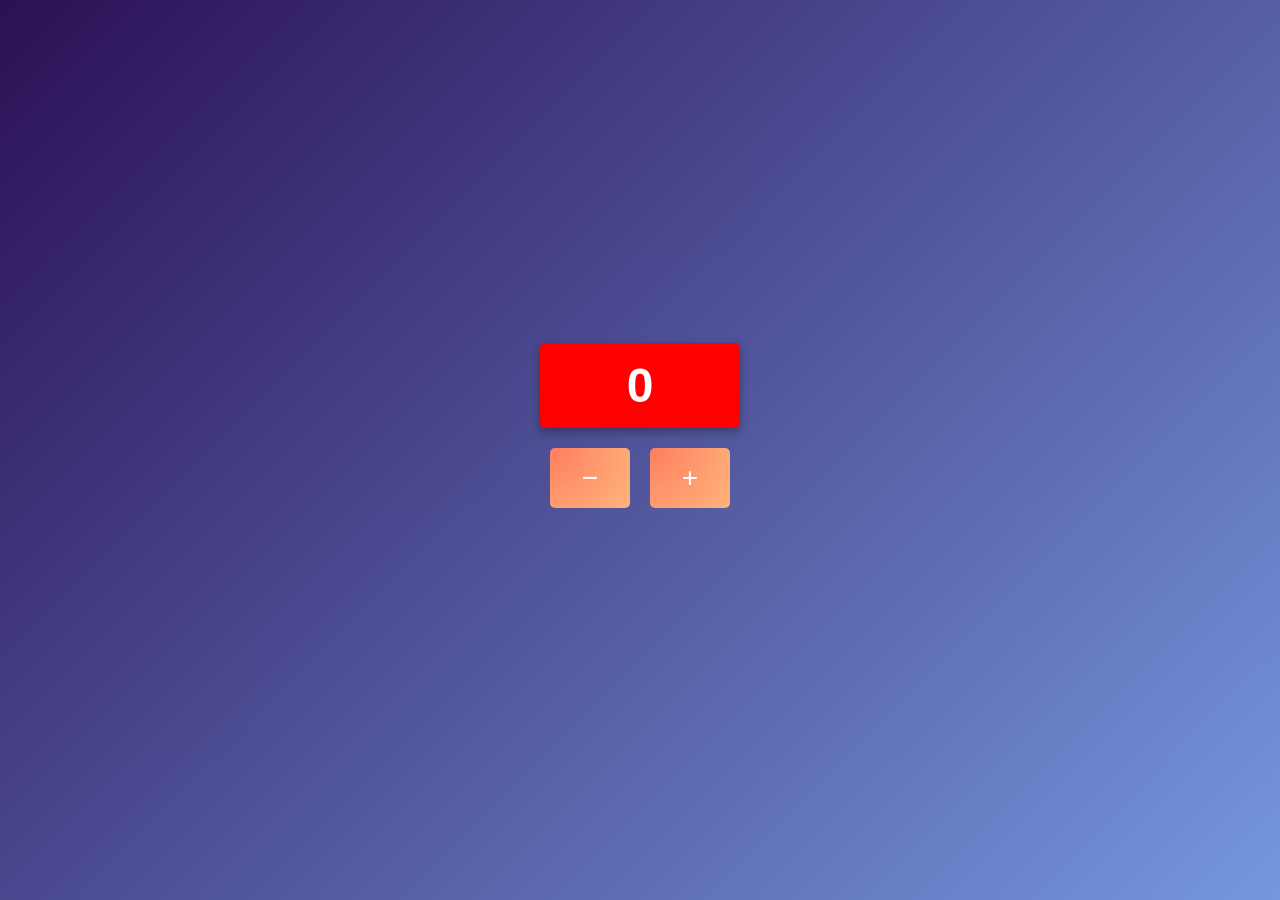
<file: case_2/index.html>
<!DOCTYPE html>
<html lang="ru">
<head>
  <meta charset="UTF-8">
  <title>Счётчик</title>
  <!-- Подключаем CSS-файл -->
  <link rel="stylesheet" href="style.css">
</head>
<body>

  <div id="result">0</div>

  <div class="buttons">
    <button class="btn" id="minus">−</button>
    <button class="btn" id="plus">+</button>
  </div>

  <div id="warning"></div>

  <!-- Подключаем JS-файл, defer гарантирует,
       что скрипт выполнится после загрузки разметки -->
  <script src="script.js" defer></script>
</body>
</html>
</file>
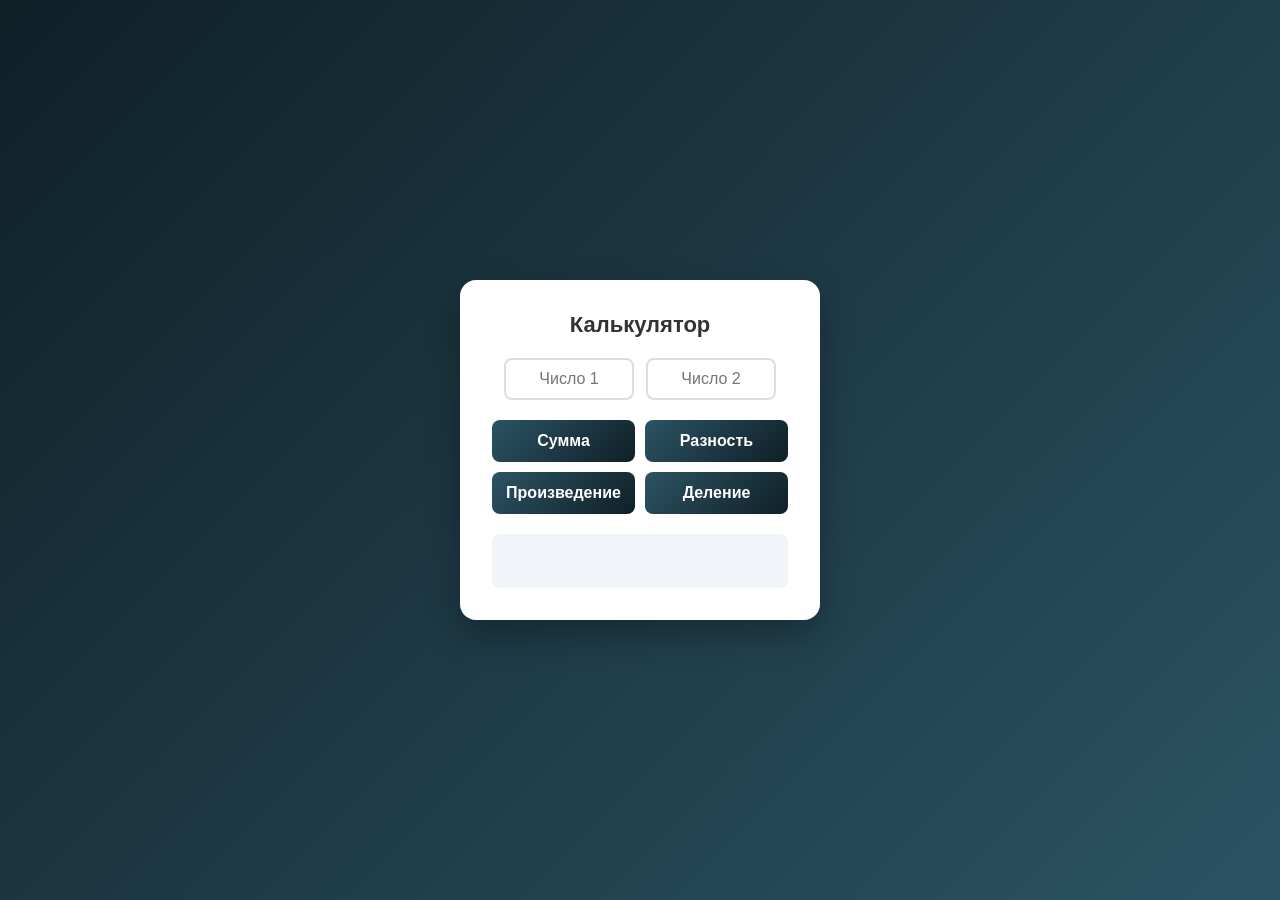
<file: case_4/index.html>
<!DOCTYPE html>
<html lang="ru">
<head>
  <meta charset="UTF-8">
  <title>Калькулятор на 4 операции</title>
  <!-- Подключаем CSS-файл -->
  <link rel="stylesheet" href="style.css">
</head>
<body>

  <div class="calculator">
    <h1>Калькулятор</h1>

    <div class="inputs">
      <input type="text" id="num1" placeholder="Число 1">
      <input type="text" id="num2" placeholder="Число 2">
    </div>

    <div class="buttons">
      <button data-op="sum">Сумма</button>
      <button data-op="diff">Разность</button>
      <button data-op="mul">Произведение</button>
      <button data-op="div">Деление</button>
    </div>

    <div id="result"></div>
  </div>

  <!-- Подключаем JS-файл, defer гарантирует,
       что скрипт выполнится после загрузки разметки -->
  <script src="script.js" defer></script>
</body>
</html>
</file>
<file: case_2/style.css>
/* Фон страницы — линейный градиент */
body {
  margin: 0;
  min-height: 100vh;
  display: flex;
  flex-direction: column;
  justify-content: center; /* центрирование по вертикали */
  align-items: center;     /* центрирование по горизонтали */
  gap: 20px;
  font-family: Arial, sans-serif;
  background: linear-gradient(135deg, #2b1055, #7597de);
}

/* Окошко результата */
#result {
  width: 140px;
  text-align: center;
  font-size: 48px;
  font-weight: bold;
  padding: 15px 30px;
  border-radius: 5px;
  background-color: red;   /* ноль — красный (стартовое значение) */
  transition: background-color 0.3s;
  color: #fff;
  box-shadow: 0 4px 10px rgba(0, 0, 0, 0.3);
}

/* Блок кнопок */
.buttons {
  display: flex;
  gap: 20px;
}

/* Кнопки: скругление 5px, фон — градиент */
.btn {
  font-size: 28px;
  width: 80px;
  height: 60px;
  border: none;
  border-radius: 5px;
  cursor: pointer;
  color: #fff;
  background: radial-gradient(circle at top left, #ff7e5f, #feb47b);
  transition: opacity 0.2s, transform 0.1s;
}

.btn:hover:not(:disabled) {
  transform: scale(1.05);
}

.btn:disabled {
  opacity: 0.4;
  cursor: not-allowed;
}

/* Окно предупреждения */
#warning {
  min-height: 30px;
  font-size: 18px;
  color: #ffe08a;
  text-shadow: 0 1px 3px rgba(0, 0, 0, 0.5);
}
</file>
<file: case_4/style.css>
* {
      box-sizing: border-box;
      margin: 0;
      padding: 0;
    }

    body {
      min-height: 100vh;
      display: flex;
      justify-content: center;
      align-items: center;
      font-family: 'Segoe UI', Arial, sans-serif;
      background: linear-gradient(135deg, #0f2027, #2c5364);
    }

    /* Набор для калькулятора */
    .calculator {
      background: #fff;
      padding: 32px;
      border-radius: 16px;
      box-shadow: 0 15px 35px rgba(0, 0, 0, 0.3);
      width: 360px;
      text-align: center;
    }

    h1 {
      font-size: 22px;
      color: #333;
      margin-bottom: 20px;
    }

    /* Вводные окна */
    .inputs {
      display: flex;
      gap: 12px;
      justify-content: center;
      margin-bottom: 20px;
    }

    .inputs input {
      width: 130px;
      padding: 10px 12px;
      font-size: 16px;
      text-align: center;
      border: 2px solid #ddd;
      border-radius: 8px;
      outline: none;
      transition: border-color 0.2s;
    }

    .inputs input:focus {
      border-color: #2c5364;
    }

    /* Кнопки операций */
    .buttons {
      display: grid;
      grid-template-columns: 1fr 1fr;
      gap: 10px;
      margin-bottom: 20px;
    }

    .buttons button {
      padding: 12px;
      font-size: 16px;
      font-weight: bold;
      color: #fff;
      border: none;
      border-radius: 8px;
      cursor: pointer;
      background: linear-gradient(135deg, #2c5364, #0f2027);
      transition: opacity 0.2s, transform 0.1s;
    }

    .buttons button:hover {
      opacity: 0.9;
      transform: translateY(-2px);
    }

    /* Окно результата */
    #result {
      min-height: 54px;
      padding: 14px;
      font-size: 24px;
      font-weight: bold;
      color: #2c5364;
      background: #f1f5f9;
      border-radius: 8px;
      display: flex;
      align-items: center;
      justify-content: center;
      word-break: break-word;
    }

    /* Если ошибка */
    #result.error {
      color: #d93025;
      background: #fdecea;
    }
</file>
